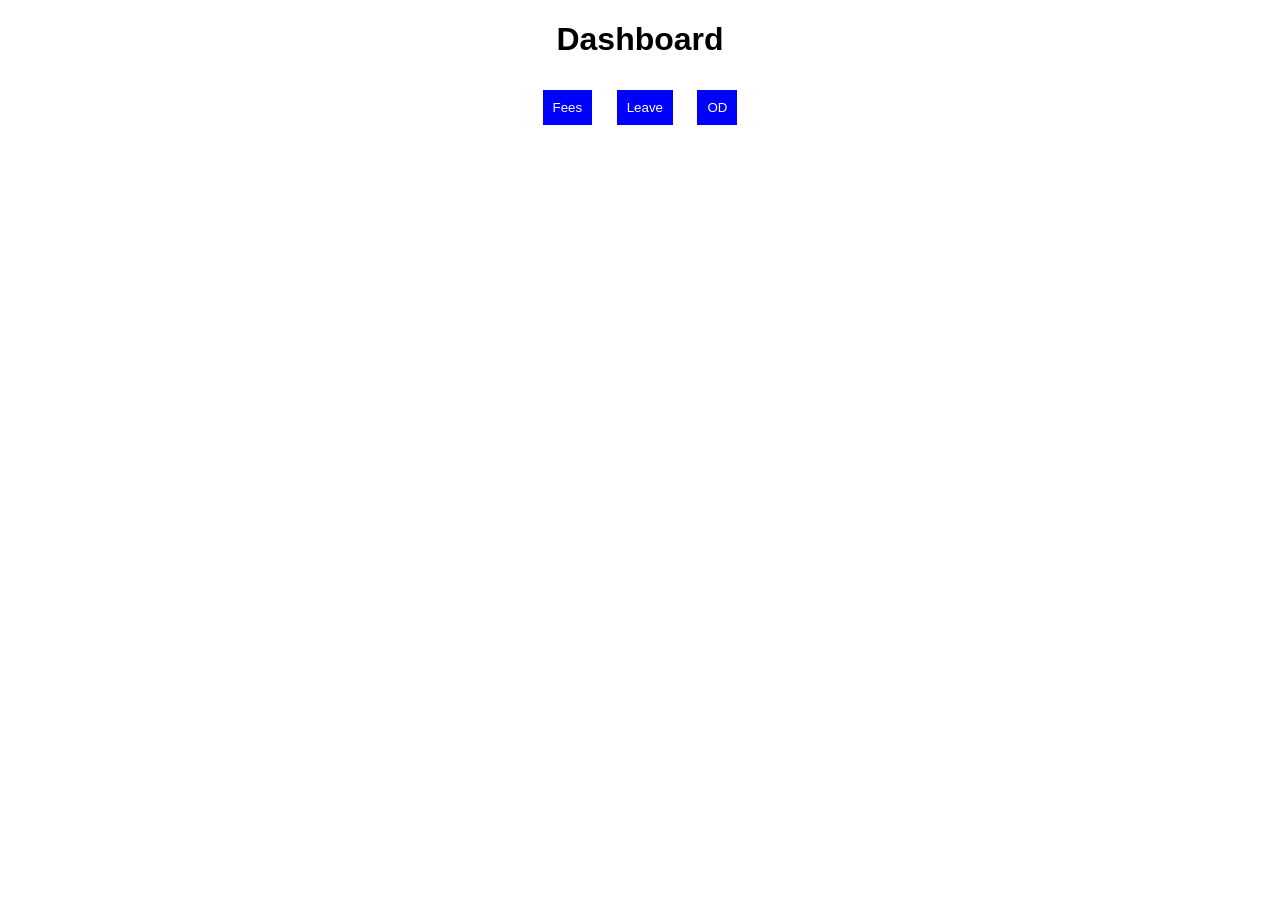
<file: dashboard.html>
<!DOCTYPE html>
<html>
<head>
    <title>Dashboard</title>
    <link rel="stylesheet" href="style.css">
</head>
<body>

<h1>Dashboard</h1>

<button onclick="go('fees.html')">Fees</button>
<button onclick="go('leave.html')">Leave</button>
<button onclick="go('od.html')">OD</button>

<script>
function go(page){
    window.location.href = page;
}
</script>

</body>
</html>
</file>
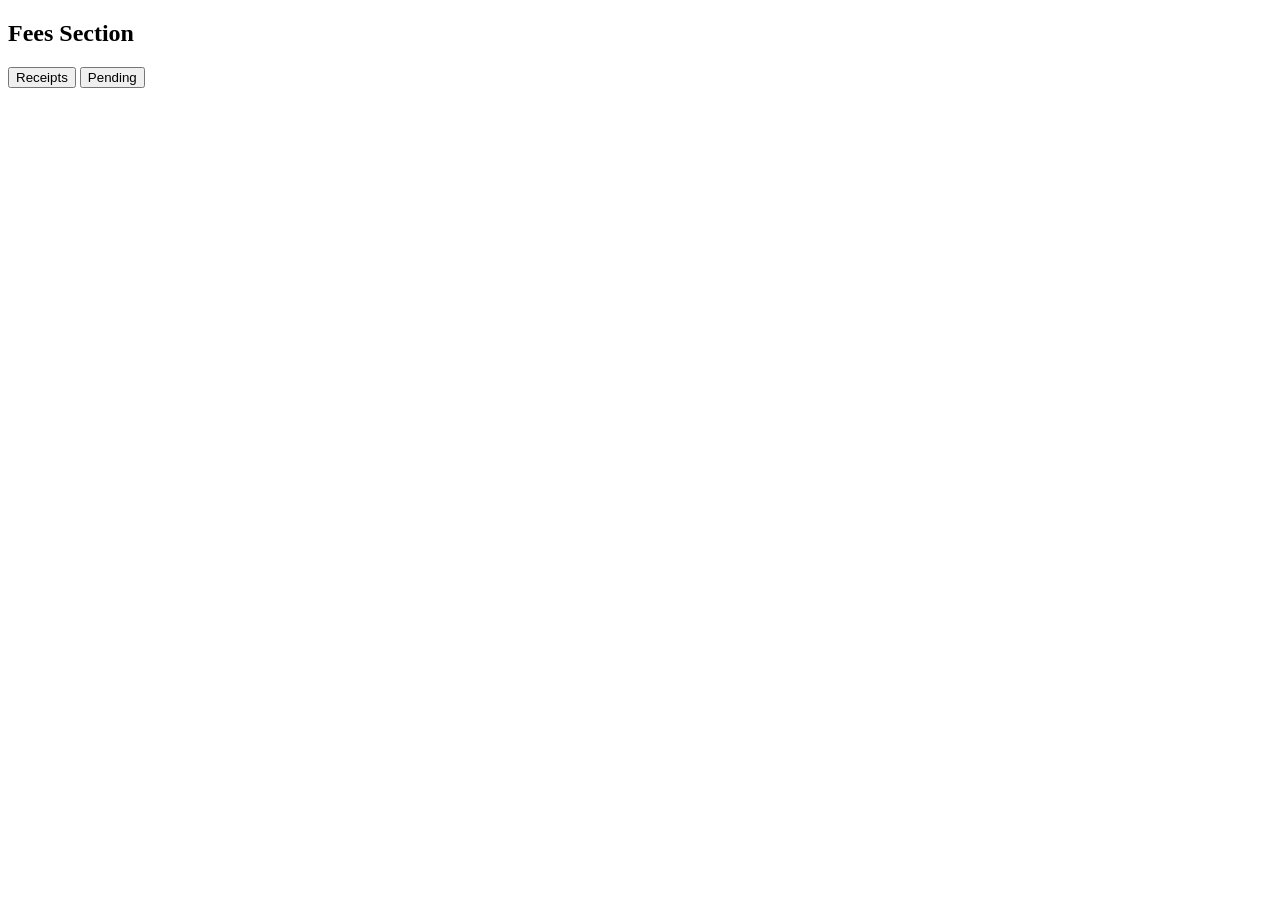
<file: fees.html>
<!DOCTYPE html>
<html>
<head>
    <title>Fees</title>
</head>
<body>

<h2>Fees Section</h2>

<button onclick="showReceipts()">Receipts</button>
<button onclick="showPending()">Pending</button>

<div id="result" style="margin-top:20px;"></div>

<script>
function showReceipts(){
    document.getElementById("result").innerHTML =
    "<b>Receipts:</b><br><br>Receipt 1: Paid ₹5000 <br>Receipt 2: Paid ₹3000";
}

function showPending(){
    document.getElementById("result").innerHTML =
    "<b>Pending Details:</b><br><br>College Fees: ₹50,000 <br>Hostel Rent: ₹10,000";
}
</script>

</body>
</html>
</file>
<file: style.css>
body {
    text-align: center;
    font-family: Arial;
}

button {
    padding: 10px;
    margin: 10px;
    background: blue;
    color: white;
    border: none;
}
</file>
